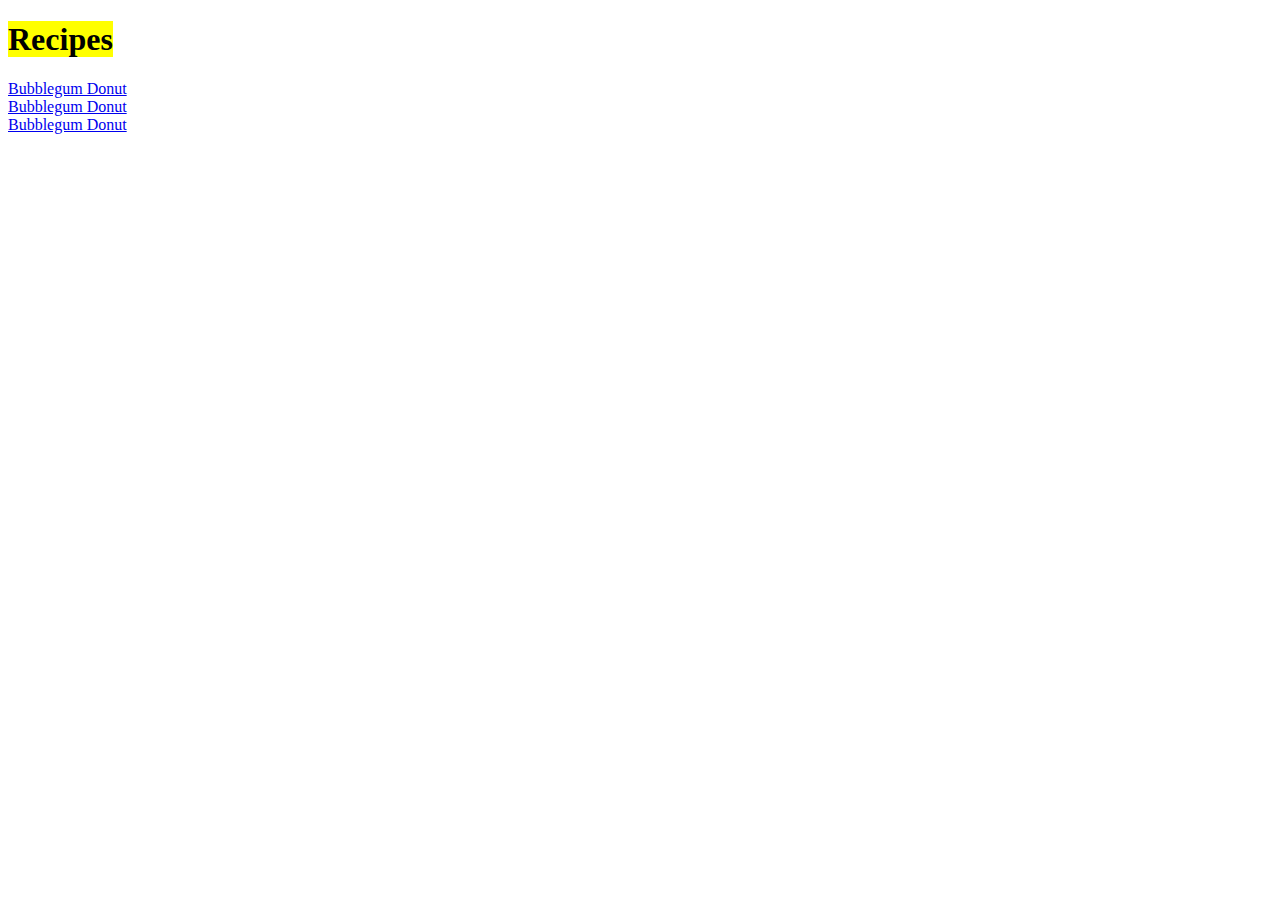
<file: index.html>
<!DOCTYPE html>
<html lang="en">
  <head>
    <meta charset="utf-8">
    <meta name="viewport" content="width-device-width, initial-scale=1.0">
    <title> Home</title>
  </head>

  <body>
    <h1><mark>Recipes</mark></h1>
    <a href = "recipes/bubble-recipe.html" target = "_self" title = "Bubblegum Donut Recipe"> Bubblegum Donut </a>
    <br> <a href = "recipes/bubble-recipe.html" target = "_self" title = "Bubblegum Donut Recipe"> Bubblegum Donut </a>
    <br> <a href = "recipes/bubble-recipe.html" target = "_self" title = "Bubblegum Donut Recipe"> Bubblegum Donut </a>
  </body>

</html>
</file>
